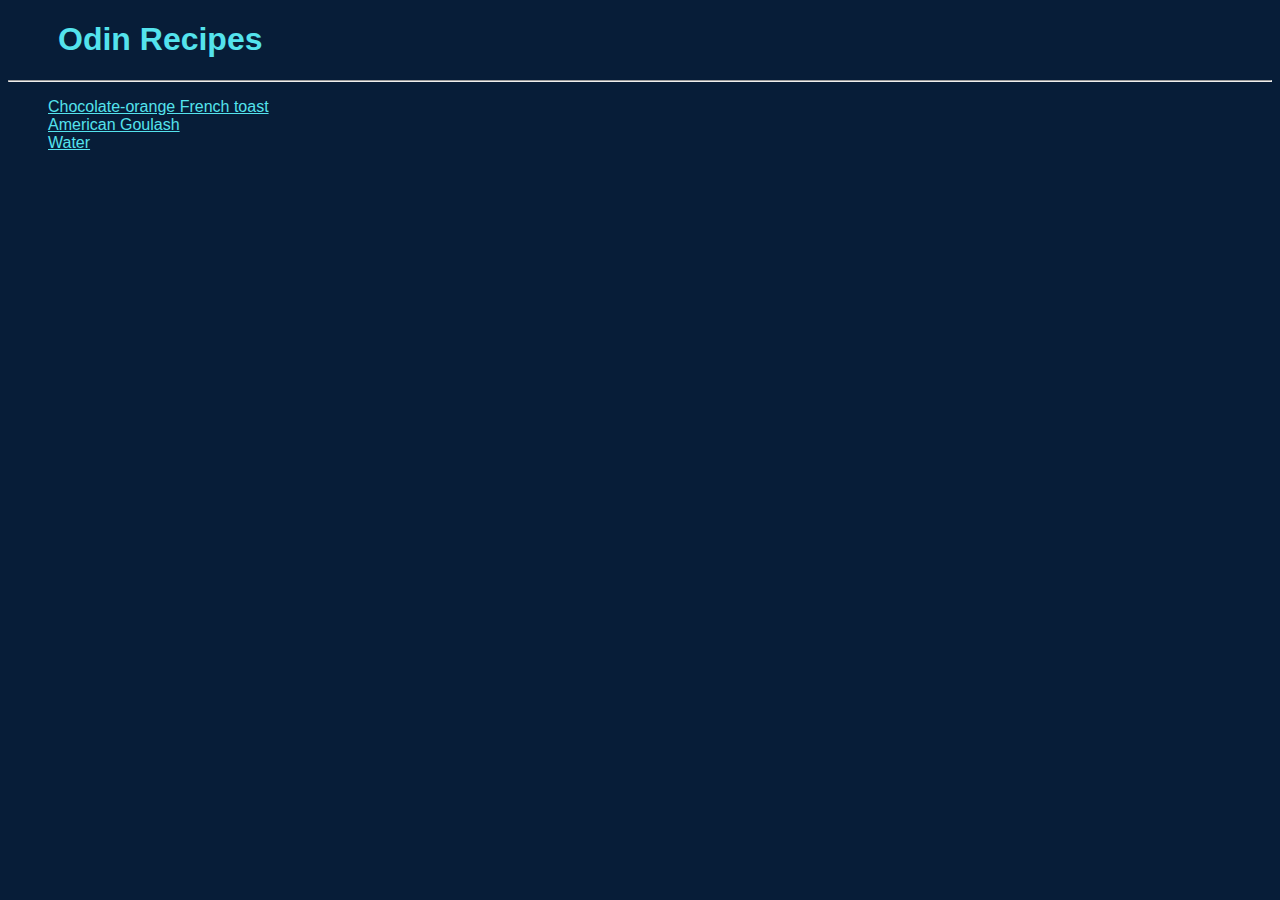
<file: index.html>
<!DOCTYPE html>
<html lang="en">
    <head>
        <meta charset="UTF-8">
        <title>Odin Recipes</title>
        <link rel="stylesheet" href="styles/styles.css">
    </head>

<body>
    <h1 class="title">Odin Recipes</h1>
    <hr class="seperator">
    <ul>
        <li><a class="link" href="../odin-recipes/recipes/Choco_Toast.html" target="_blank" rel="noopener noreferrer">Chocolate-orange French toast</a></li>
        <li><a class="link" href="../odin-recipes/recipes/American_Goulash.html" target="_blank" rel="noopener noreferrer">American Goulash</a></li>
        <li><a class="link" href="../odin-recipes/recipes/Water.html" target="_blank" rel="noopener noreferrer">Water</a></li>
    </ul>    
</body>




</html>
</file>
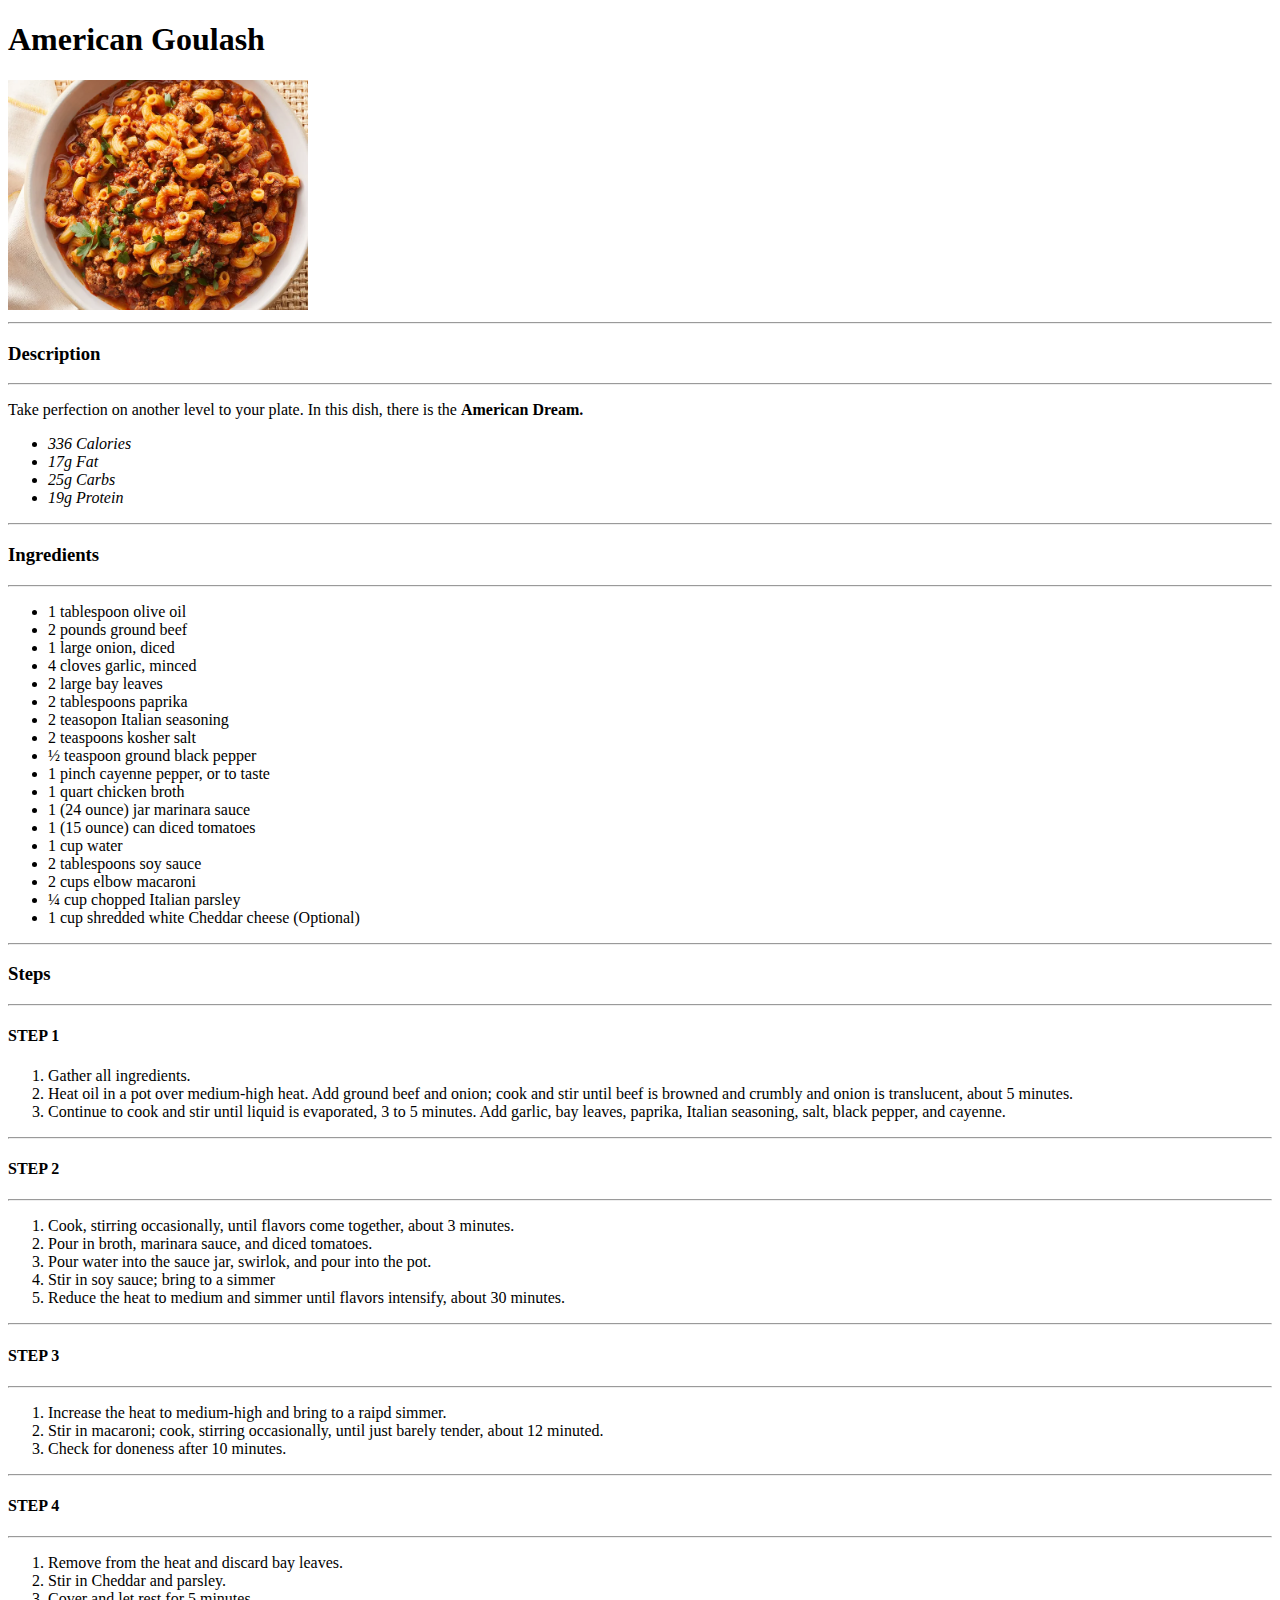
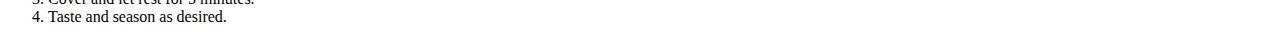
<file: recipes/American_Goulash.html>
<!DOCTYPE html>
<html lang="en">
    <head>
        <meta charset="UTF-8">
        <title>American Goulash</title> 
    </head>

<body>
    <h1>American Goulash</h1>
    <img src="../images/American Guolash.webp" width="300" height="230">
    <hr>
    <h3>Description</h3>
    <hr>
    <p>Take perfection on another level to your plate. In this dish, there is the <strong>American Dream.</strong><em><ul><li>336 Calories</li><li>17g Fat</li><li>25g Carbs</li><li>19g Protein</li></ul></em></p>
    <hr>
    <h3>Ingredients</h3>
    <hr>
    <ul>
        <li>1 tablespoon olive oil</li>
        <li>2 pounds ground beef</li>
        <li>1 large onion, diced</li>
        <li>4 cloves garlic, minced</li>
        <li>2 large bay leaves</li>
        <li>2 tablespoons paprika</li>
        <li>2 teasopon Italian seasoning</li>
        <li>2 teaspoons kosher salt</li>
        <li>½ teaspoon ground black pepper</li>
        <li>1 pinch cayenne pepper, or to taste</li>
        <li>1 quart chicken broth</li>
        <li>1 (24 ounce) jar marinara sauce</li>
        <li>1 (15 ounce) can diced tomatoes</li>
        <li>1 cup water</li>
        <li>2 tablespoons soy sauce</li>
        <li>2 cups elbow macaroni</li>
        <li>¼ cup chopped Italian parsley</li>
        <li>1 cup shredded white Cheddar cheese (Optional)</li>
    </ul>
    <hr>
    <h3>Steps</h3>
    <hr>
    <h4>STEP 1</h4>
    <ol>
        <li>Gather all ingredients.</li>
        <li>Heat oil in a pot over medium-high heat. Add ground beef and onion; cook and stir until beef is browned and crumbly and onion is translucent, about 5 minutes.</li>
        <li>Continue to cook and stir until liquid is evaporated, 3 to 5 minutes. Add garlic, bay leaves, paprika, Italian seasoning, salt, black pepper, and cayenne.</li>
    </ol>
    <hr>
    <h4>STEP 2</h4>
    <hr>
    <ol>
        <li>Cook, stirring occasionally, until flavors come together, about 3 minutes.</li>
        <li>Pour in broth, marinara sauce, and diced tomatoes.</li>
        <li>Pour water into the sauce jar, swirlok, and pour into the pot.</li>
        <li>Stir in soy sauce; bring to a simmer</li>
        <li>Reduce the heat to medium and simmer until flavors intensify, about 30 minutes.</li>
    </ol>
    <hr>
    <h4>STEP 3</h4>
    <hr>
    <ol>
        <li>Increase the heat to medium-high and bring to a raipd simmer.</li>
        <li>Stir in macaroni; cook, stirring occasionally, until just barely tender, about 12 minuted.</li>
        <li>Check for doneness after 10 minutes.</li>
    </ol>
    <hr>
    <h4>STEP 4</h4>
    <hr>
    <ol>
        <li>Remove from the heat and discard bay leaves.</li>
        <li>Stir in Cheddar and parsley.</li>
        <li>Cover and let rest for 5 minutes.</li>
        <li>Taste and season as desired.</li>
    </ol>
</body>


</html>
</file>
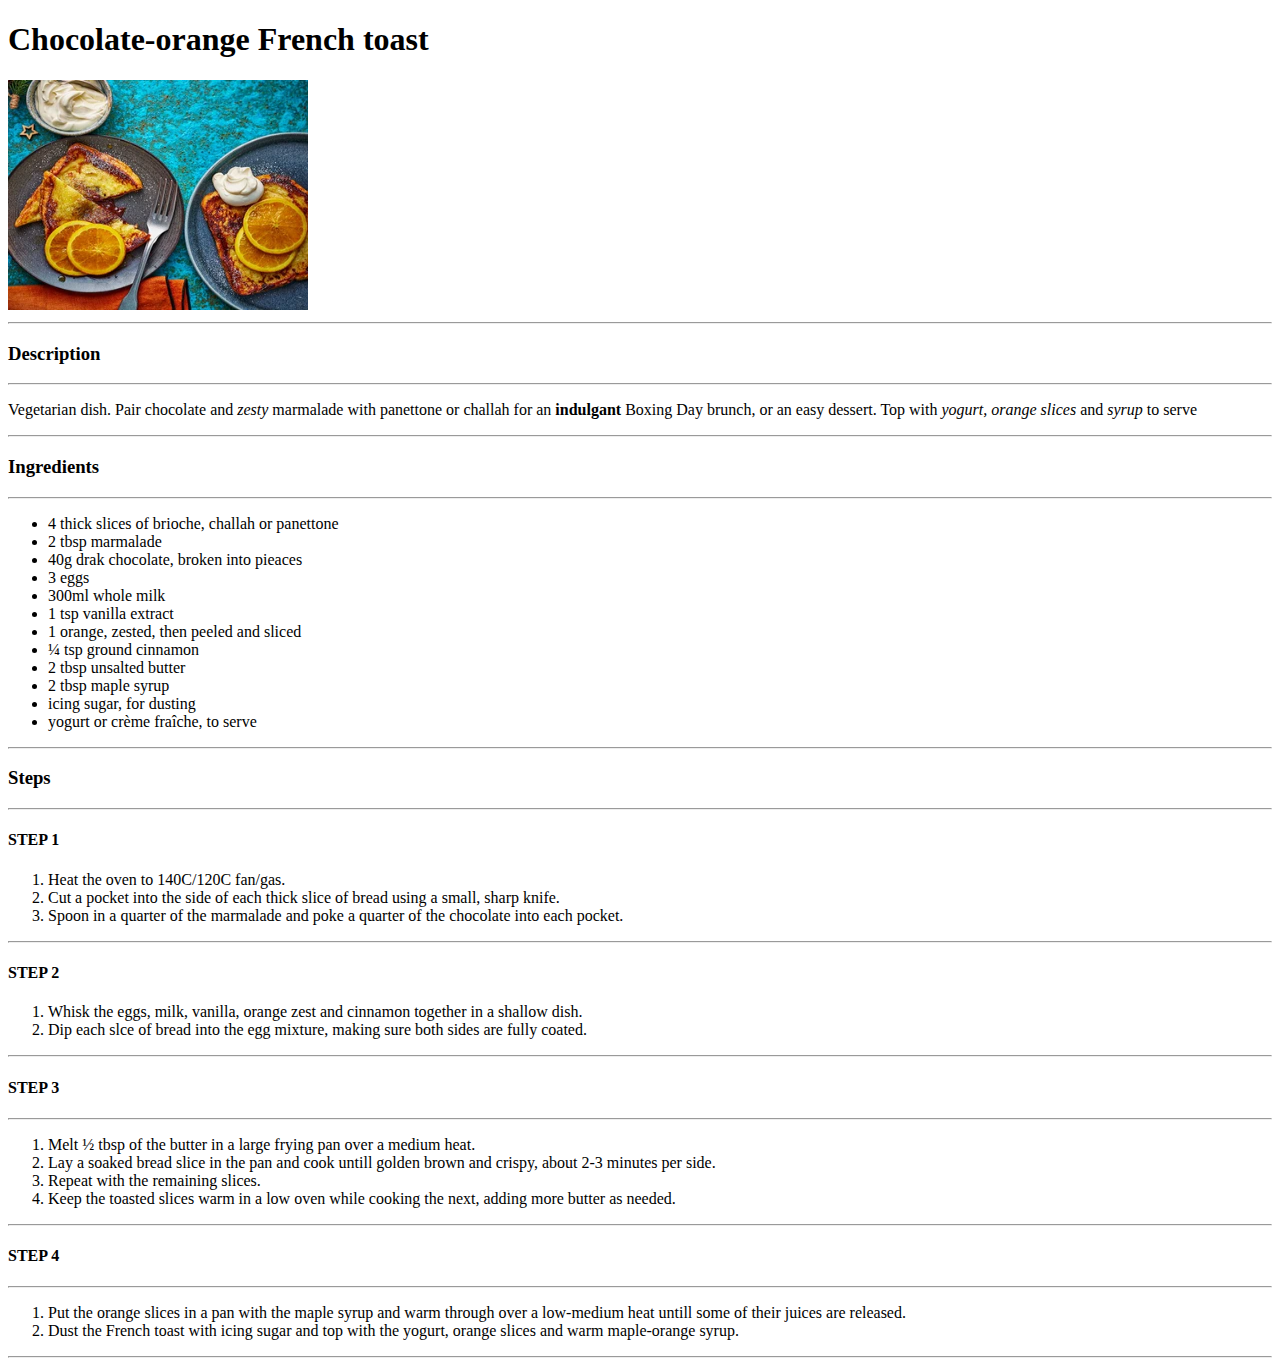
<file: recipes/Choco_Toast.html>
<!DOCTYPE html>
<html lang="en">
<head>
    <meta charset="UTF-8">
    <title>Chocolate Toast</title>
</head>

<body>
    <h1>Chocolate-orange French toast</h1>
    <img src="../images/Toast.webp" width="300" height="230">
    <hr>
    <h3>Description</h3>
    <hr>
    <p>Vegetarian dish. Pair chocolate and <em> zesty</em> marmalade with panettone or challah for an <strong>indulgant</strong> Boxing Day brunch, or an easy dessert. Top with <em> yogurt, orange slices</em> and <em>syrup</em> to serve <em></em></p>
    <hr>
    <h3>Ingredients</h3>
    <hr>
    <ul>
        <li>4 thick slices of brioche, challah or panettone</li>
        <li>2 tbsp marmalade</li>
        <li>40g drak chocolate, broken into pieaces</li>
        <li>3 eggs</li>
        <li>300ml whole milk</li>
        <li>1 tsp vanilla extract</li>
        <li>1 orange, zested, then peeled and sliced</li>
        <li>¼ tsp ground cinnamon</li>
        <li>2 tbsp unsalted butter</li>
        <li>2 tbsp maple syrup</li>
        <li>icing sugar, for dusting</li>
        <li>yogurt or crème fraîche, to serve</li>

    </ul>
    <hr>
    <h3>Steps</h3>
    <hr>
    <h4><strong>STEP 1</strong></h4>
    <ol>
        <li>Heat the oven to 140C/120C fan/gas.</li>
        <li>Cut a pocket into the side of each thick slice of bread using a small, sharp knife.</li>
        <li>Spoon in a quarter of the marmalade and poke a quarter of the chocolate into each pocket.</li>
    </ol>
    <hr>
    <h4><strong>STEP 2</strong></h4>
    <ol>
        <li>Whisk the eggs, milk, vanilla, orange zest and cinnamon together in a shallow dish.</li>
        <li>Dip each slce of bread into the egg mixture, making sure both sides are fully coated.</li>
    </ol>
    <hr>
    <h4><strong>STEP 3</strong></h4>
    <hr>
    <ol>
        <li>Melt ½ tbsp of the butter in a large frying pan over a medium heat.</li>
        <li>Lay a soaked bread slice in the pan and cook untill golden brown and crispy, about 2-3 minutes per side.</li>
        <li>Repeat with the remaining slices.</li>
        <li>Keep the toasted slices warm in a low oven while cooking the next, adding more butter as needed.</li>
    </ol>
    <hr>
    <h4><strong>STEP 4</strong></h4>
    <hr>
    <ol>
        <li>Put the orange slices in a pan with the maple syrup and warm through over a low-medium heat untill some of their juices are released.</li>
        <li>Dust the French toast with icing sugar and top with the yogurt, orange slices and warm maple-orange syrup.</li>
    </ol>




    </ol>
    <hr>
</body>



</html>
</file>
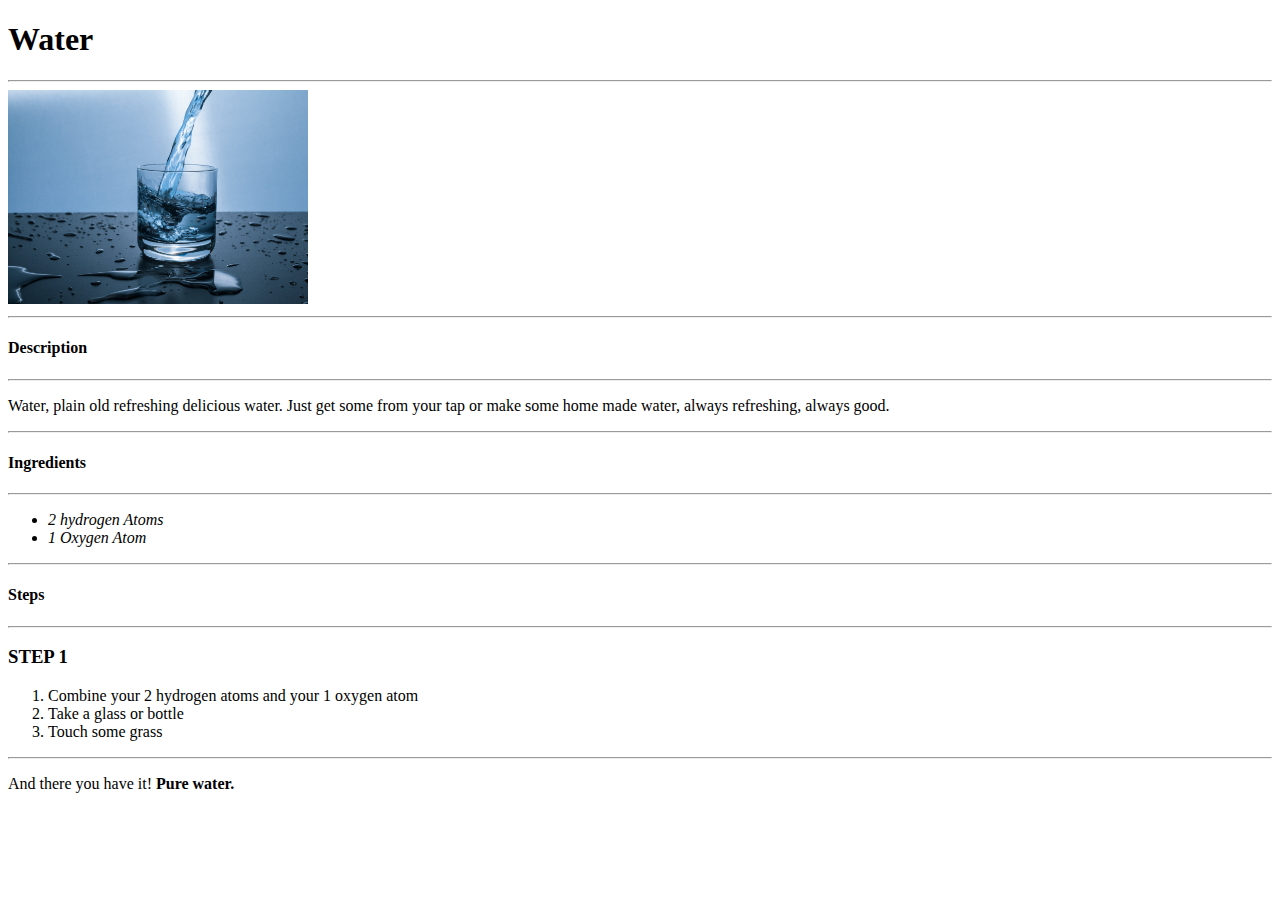
<file: recipes/Water.html>
<!DOCTYPE html>
<html lang="en">
<head>
    <meta charset="UTF-8">
    <meta name="viewport" content="width=device-width, initial-scale=1.0">
    <title>Document</title>
</head>
<body>
    <h1>Water</h1>
    <hr>
    <img src="../images/Water.jpg" width="300" hieght="230">
    <hr>
    <h4>Description</h4>
    <hr>
    <p>Water, plain old refreshing delicious water. Just get some from your tap or make some home made water, always refreshing, always good.</p>
    <hr>
    <h4>Ingredients</h4>
    <hr>
    <ul><em>
        <li>2 hydrogen Atoms</li>
        <li>1 Oxygen Atom</li>
    </em></ul>
    <hr>
    <h4>Steps</h4>
    <hr>
    <h3>STEP 1</h3>
    <ol>
        <li>Combine your 2 hydrogen atoms and your 1 oxygen atom</li>
        <li>Take a glass or bottle</li>
        <li>Touch some grass</li>
    </ol>
    <hr>
    <p>And there you have it! <strong>Pure water.</strong></p>

</body>
</html>
</file>
<file: styles/styles.css>
* {
    background-color: #071d38;
    font-family: Arial, Helvetica, sans-serif;
}

.title {
    font-family: Arial, Helvetica, sans-serif;
    color: #54e3ed;
    margin-left: 50px;
}

ul {
    list-style: none;
    color: #54e3ed;
}

.link {
    color: #54e3ed;
}

.seperator {
    color: #32595c;
}
</file>
